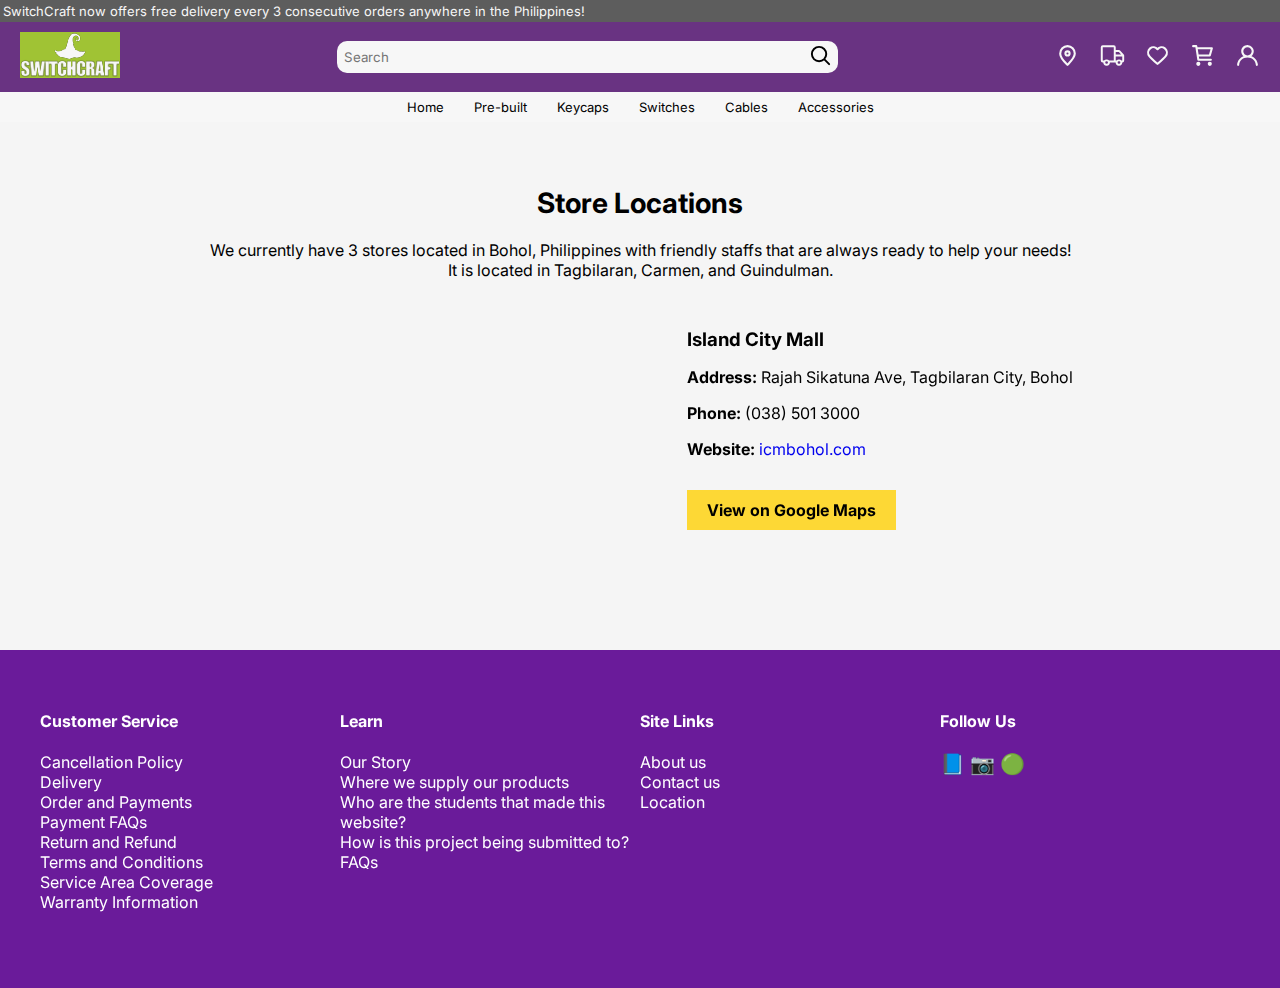
<file: location.html>
<!DOCTYPE html>
<html lang="en">
<head>
  <meta charset="UTF-8" />
  <meta name="viewport" content="width=device-width, initial-scale=1.0"/>
  <title>Switch Craft Store Locations</title>
</head>
<body style="margin: 0; font-family: Arial, sans-serif; background-color: #f5f5f5;">

  <!-- Navigation Bar -->
  <nav id="navbar"></nav>

  <!-- Store Locations Section -->
  <section style="padding: 40px; background-color: #f5f5f5;">
    <div style="max-width: 1000px; margin: auto; text-align: center;">
      <h2 style="font-size: 28px; margin-bottom: 20px;">Store Locations</h2>
      <p>We currently have 3 stores located in Bohol, Philippines with friendly staffs that are always ready to help your needs!<br>
      It is located in Tagbilaran, Carmen, and Guindulman.</p>
    </div>

    <div style="display: flex; flex-wrap: wrap; justify-content: center; gap: 30px; margin-top: 30px;">
      <iframe src="https://www.google.com/maps/embed?pb=!1m18!1m12!1m3!1d3933.3009212593183!2d123.86706127292776!3d9.655308478875247!2m3!1f0!2f0!3f0!3m2!1i1024!2i768!4f13.1!3m3!1m2!1s0x33aa4c30923688e3%3A0xbf744e652643049b!2sIsland%20City%20Mall!5e0!3m2!1sen!2sph!4v1745756867663!5m2!1sen!2sph"
        width="450" height="300" style="border:0;" allowfullscreen="" loading="lazy" referrerpolicy="no-referrer-when-downgrade">
      </iframe>

      <div style="max-width: 400px; text-align: left;">
        <h3 style="margin-bottom: 10px;">Island City Mall</h3>
        <p><strong>Address:</strong> Rajah Sikatuna Ave, Tagbilaran City, Bohol</p>
        <p><strong>Phone:</strong> (038) 501 3000</p>
        <p><strong>Website:</strong> <a href="https://icmbohol.com" target="_blank">icmbohol.com</a></p>
        <a href="https://www.google.com/maps?q=Island+City+Mall+Bohol" target="_blank" 
          style="display: inline-block; margin-top: 15px; padding: 10px 20px; background-color: #FDD835; color: black; text-decoration: none; font-weight: bold;">
          View on Google Maps
        </a>
      </div>
    </div>
  </section>

  <!-- Footer Section -->
<footer style="background-color: #6A1B9A; padding: 40px; color: white;">
  <div style="max-width: 1200px; margin: auto; display: flex; flex-wrap: wrap; justify-content: space-between;">

    <div style="flex: 1 1 200px; margin-bottom: 20px;">
      <h4>Customer Service</h4>
      <ul style="list-style: none; padding: 0;">
        <li>Cancellation Policy</li>
        <li>Delivery</li>
        <li>Order and Payments</li>
        <li>Payment FAQs</li>
        <li>Return and Refund</li>
        <li>Terms and Conditions</li>
        <li>Service Area Coverage</li>
        <li>Warranty Information</li>
      </ul>
    </div>

    <div style="flex: 1 1 200px; margin-bottom: 20px;">
      <h4>Learn</h4>
      <ul style="list-style: none; padding: 0;">
        <li>Our Story</li>
        <li>Where we supply our products</li>
        <li>Who are the students that made this website?</li>
        <li>How is this project being submitted to?</li>
        <li>FAQs</li>
      </ul>
    </div>

    <div style="flex: 1 1 200px; margin-bottom: 20px;">
      <h4>Site Links</h4>
      <ul style="list-style: none; padding: 0;">
        <li>About us</li>
        <li>Contact us</li>
        <li>Location</li>
      </ul>
    </div>

    <div style="flex: 1 1 200px; margin-bottom: 20px;">
      <h4>Follow Us</h4>
      <p style="font-size: 20px;">
        📘 📷 🟢
      </p>
    </div>
  </div>
</footer>

  <!-- JS for Nav and Footer Components -->
  <script>
    fetch("/Nav and footer components/navigationBar.html")
      .then((x) => x.text())
      .then((y) => {
        document.getElementById("navbar").innerHTML = y;
        const script = document.createElement("script");
        const jquery = document.createElement("script");

        jquery.src = "https://ajax.googleapis.com/ajax/libs/jquery/3.7.1/jquery.min.js";
        script.src = "/Nav and footer components/navbar.js";

        document.body.appendChild(jquery);
        document.body.appendChild(script);
      });

    fetch("/Nav and footer components/footer.html")
      .then((x) => x.text())
      .then((y) => (document.getElementById("footer").innerHTML = y));
  </script>
</body>
</html>
</file>
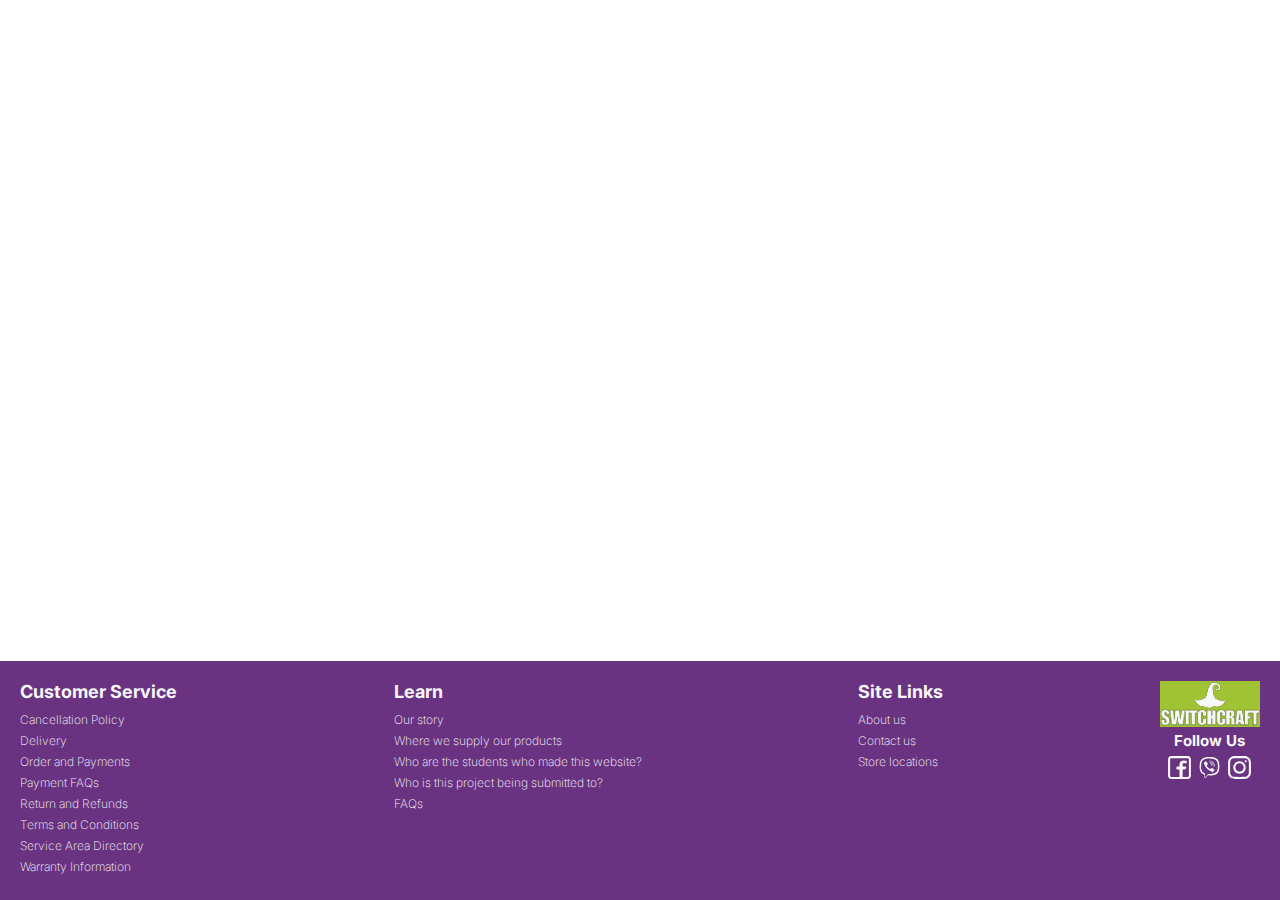
<file: Nav and footer components/footer.html>
<!DOCTYPE html>
<html lang="en">
  <head>
    <meta charset="UTF-8" />
    <meta name="viewport" content="width=device-width, initial-scale=1.0" />
    <link rel="stylesheet" href="./navAndFooter.css" />
    <link rel="preconnect" href="https://fonts.googleapis.com" />
    <link rel="preconnect" href="https://fonts.gstatic.com" crossorigin />
    <link
      href="https://fonts.googleapis.com/css2?family=Inter:ital,opsz,wght@0,14..32,100..900;1,14..32,100..900&family=Jersey+10&display=swap"
      rel="stylesheet"
    />
    <title>Footer</title>
  </head>
  <body>
    <footer>
      <div id="upper-footer-container">
        <ul id="footer-info-container-1">
          <h1 class="footer-list-title">Customer Service</h1>
          <li class="footer-list">Cancellation Policy</li>
          <li class="footer-list">Delivery</li>
          <li class="footer-list">Order and Payments</li>
          <li class="footer-list">Payment FAQs</li>
          <li class="footer-list">Return and Refunds</li>
          <li class="footer-list">Terms and Conditions</li>
          <li class="footer-list">Service Area Directory</li>
          <li class="footer-list">Warranty Information</li>
        </ul>
        <ul id="footer-info-container-2">
          <h1 class="footer-list-title">Learn</h1>
          <li class="footer-list">Our story</li>
          <li class="footer-list">Where we supply our products</li>
          <li class="footer-list">
            Who are the students who made this website?
          </li>
          <li class="footer-list">Who is this project being submitted to?</li>
          <li class="footer-list">FAQs</li>
        </ul>
        <ul id="footer-info-container-3">
          <h1 class="footer-list-title">Site Links</h1>
          <li class="footer-list">About us</li>
          <li class="footer-list">Contact us</li>
          <li class="footer-list">Store locations</li>
        </ul>
        <div id="footer-logoAndSocials-container">
          <div id="footer-logo-container">
            <img
              id="footer-logo"
              src="/Nav and footer components/logo/logo wide.svg"
              alt="SwitchCraft Logo"
            />
          </div>
          <div id="footer-socialsAndText-container">
            <p id="footer-socials-text">Follow Us</p>
            <div id="footer-socials-icon-container">
              <a href="#"
                ><img
                  class="footer-icon"
                  src="/Nav and footer components/footer icons/facebook-svgrepo-com.svg"
                  alt="Facebook icon"
              /></a>
              <a href="#"
                ><img
                  class="footer-icon"
                  src="/Nav and footer components/footer icons/viber-svgrepo-com.svg"
                  alt="Viber icon"
              /></a>
              <a href="#"
                ><img
                  class="footer-icon"
                  src="/Nav and footer components/footer icons/instagram-svgrepo-com.svg"
                  alt="Instagram icon"
              /></a>
            </div>
          </div>
        </div>
      </div>
    </footer>
  </body>
</html>
</file>
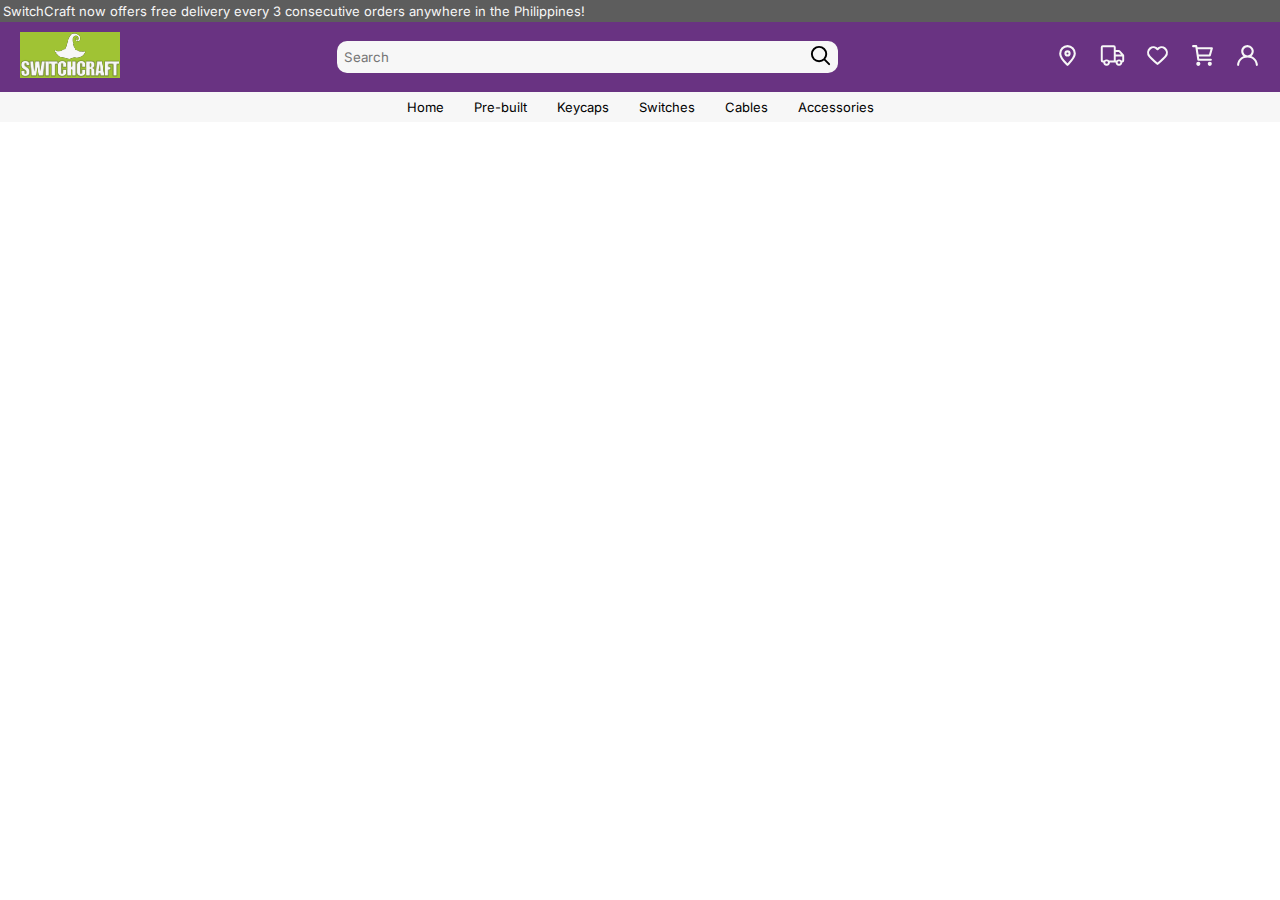
<file: Nav and footer components/navigationBar.html>
<!DOCTYPE html>
<html lang="en">
  <head>
    <meta charset="UTF-8" />
    <meta name="viewport" content="width=device-width, initial-scale=1.0" />
    <link rel="stylesheet" href="/Nav and footer components/navAndFooter.css" />
    <link rel="preconnect" href="https://fonts.googleapis.com" />
    <link rel="preconnect" href="https://fonts.gstatic.com" crossorigin />
    <link
      href="https://fonts.googleapis.com/css2?family=Inter:ital,opsz,wght@0,14..32,100..900;1,14..32,100..900&family=Jersey+10&display=swap"
      rel="stylesheet"
    />
    <title>Navigation Bar</title>
  </head>
  <body>
    <nav id="small-screen-nav-container">
      <div id="exit-icon-container">
        <img
          id="exit-icon"
          src="/Nav and footer components/Navigation bar icons/wrong-delete-remove-trash-minus-cancel-close-2-svgrepo-com.svg"
          alt="Exit icon"
        />
      </div>
      <a id="small-location-button" href="#">
        <div class="small-nav-icon-container">
          <img
            class="small-nav-icon"
            src="/Nav and footer components/Navigation bar icons/location icon white.svg"
            alt="Location icon"
          />
          <p class="small-icon-label">Store Locations</p>
        </div>
      </a>
      <a id="small-truck-button" href="#">
        <div class="small-nav-icon-container">
          <img
            class="small-nav-icon"
            src="/Nav and footer components/Navigation bar icons/truck icon.svg"
            alt="Truck icon"
          />
          <p class="small-icon-label">Track Order</p>
        </div>
      </a>
      <a id="small-heart-button" href="#">
        <div class="small-nav-icon-container">
          <img
            class="small-nav-icon"
            src="/Nav and footer components/Navigation bar icons/heart icon.svg"
            alt="Heart icon"
          />
          <p class="small-icon-label">My Favorites</p>
        </div>
      </a>
      <a id="small-cart-button" href="#">
        <div class="small-nav-icon-container">
          <img
            class="small-nav-icon"
            src="/Nav and footer components/Navigation bar icons/cart icon.svg"
            alt="Cart icon"
          />
          <p class="small-icon-label">Cart</p>
        </div>
      </a>
      <a id="small-profile-button" href="#">
        <div class="small-nav-icon-container">
          <img
            class="small-nav-icon"
            src="/Nav and footer components/Navigation bar icons/profile icon.svg"
            alt="Profile icon"
          />
          <p class="small-icon-label">My Profile</p>
        </div>
      </a>
    </nav>
    <div id="small-screen-cover"></div>
    <header>
      <div id="header-promo-container">
        <p id="header-promo-text">
          SwitchCraft now offers free delivery every 3 consecutive orders
          anywhere in the Philippines!
        </p>
      </div>
    </header>
    <nav>
      <div id="upper-nav-container">
        <div id="logo-container">
          <img
            id="logo"
            src="/Nav and footer components/logo/logo wide.svg"
            alt="SwitchCraft Logo Wide"
          />
        </div>
        <div id="search-bar-container">
          <input id="search-bar" type="text" placeholder="Search" />
          <div id="search-button-container">
            <button id="search-button">
              <img
                id="search-icon"
                src="/Nav and footer components/Navigation bar icons/search icon.svg"
                alt="Search icon"
              />
            </button>
          </div>
        </div>
        <div id="nav-icons-container">
          <a id="location-button" href="#">
            <img
              class="nav-icons"
              src="/Nav and footer components/Navigation bar icons/location icon white.svg"
              alt="Location icon"
            />
          </a>
          <a id="order-button" href="#">
            <img
              class="nav-icons"
              src="/Nav and footer components/Navigation bar icons/truck icon.svg"
              alt="Order icon"
            />
          </a>
          <a id="favorites-button" href="#">
            <img
              class="nav-icons"
              src="/Nav and footer components/Navigation bar icons/heart icon.svg"
              alt="Favorites icon"
            />
          </a>
          <a id="cart-button" href="#">
            <img
              class="nav-icons"
              src="/Nav and footer components/Navigation bar icons/cart icon.svg"
              alt="Cart icon"
            />
          </a>
          <a id="profile-button" href="#">
            <img
              class="nav-icons"
              src="/Nav and footer components/Navigation bar icons/profile icon.svg"
              alt="Profile icon"
            />
          </a>
        </div>
        <button id="menu-button">
          <img
            id="menu-icon"
            src="/Nav and footer components/Navigation bar icons/menu icon.svg"
            alt="Menu icon"
          />
        </button>
      </div>
      <div id="lower-nav-container">
        <ul id="lower-nav-list-container">
          <li class="lower-nav-list"><a href="#">Home</a></li>
          <li class="lower-nav-list"><a href="#">Pre-built</a></li>
          <li class="lower-nav-list"><a href="#">Keycaps</a></li>
          <li class="lower-nav-list"><a href="#">Switches</a></li>
          <li class="lower-nav-list"><a href="#">Cables</a></li>
          <li class="lower-nav-list"><a href="#">Accessories</a></li>
        </ul>
      </div>
    </nav>
    <script src="https://ajax.googleapis.com/ajax/libs/jquery/3.7.1/jquery.min.js"></script>
    <script src="/Nav and footer components/navbar.js"></script>
  </body>
</html>
</file>
<file: Nav and footer components/navAndFooter.css>
* {
  font-family: "Inter", sans-serif;
}

body {
  margin: 0px;
  min-height: 100vh;
  display: flex;
  flex-direction: column;
}

#header-promo-container {
  background-color: #5d5d5d;
  width: 100%;
  white-space: nowrap;
  box-sizing: border-box;
  overflow: hidden;
}

#header-promo-text {
  margin: 0px;
  padding: 3px;
  font-size: 13px;
  color: #f7f7f7;
  animation: scrollTextAnimation 20s linear infinite;
}

@keyframes scrollTextAnimation {
  0% {
    transform: translateX(-100%);
  }
  100% {
    transform: translateX(100%);
  }
}

#upper-nav-container {
  display: flex;
  align-items: center;
  justify-content: space-between;
  padding: 10px 20px 10px 20px;
}

#search-bar-container {
  width: 40%;
  /* min-width: 250px; */
  background-color: #f7f7f7;
  border-radius: 10px;
  padding: 2px 0px 2px 5px;
  display: flex;
}

#search-bar {
  border: 0;
  background-color: #f7f7f7;
  width: 100%;
}

#search-icon {
  width: 23px;
}

#search-bar:focus {
  outline: none;
}

#search-button {
  border: none;
  background-color: #f7f7f7;
  border-radius: 10px;
  cursor: pointer;
}

a {
  text-decoration: none;
}

#nav-icons-container {
  display: flex;
  align-items: center;
  gap: 20px;
}

#logo {
  width: 100px;
}

.narrow-logo {
  width: 10px;
}

.nav-icons {
  width: 25px;
}

#menu-icon {
  width: 30px;
}

#menu-button {
  border: none;
  background-color: inherit;
  cursor: pointer;
  display: none;
}

#upper-nav-container {
  background-color: #693382;
}

#lower-nav-container {
  display: flex;
  align-items: center;
  justify-content: center;
  background-color: #f7f7f7;
}

#lower-nav-list-container {
  display: flex;
  gap: 30px;
  margin-top: 7px;
  margin-bottom: 7px;
  padding: 0;
}

.lower-nav-list {
  font-size: 13px;
  list-style-type: none;
}

.lower-nav-list > a {
  color: black;
}

.lower-nav-list:hover > a:hover {
  color: rgb(111, 111, 111);
}

footer {
  margin-top: auto;
}

#upper-footer-container {
  background-color: #693382;
  padding-left: 20px;
  padding-right: 20px;
  padding-top: 20px;
  padding-bottom: 20px;
  display: flex;
  align-items: start;
  justify-content: space-between;
  flex-wrap: wrap;
}

#upper-footer-container > ul {
  margin: 0;
  padding: 0;
}

.footer-list-title {
  font-size: 18px;
  color: #f7f7f7;
  margin: 0;
  margin-bottom: 10px;
}

.footer-list {
  list-style-type: none;
  font-size: 12px;
  color: #f7f7f7;
  margin-bottom: 6px;
  font-weight: 200;
}

#footer-logo {
  width: 100px;
}

#footer-socials-text {
  font-size: 15px;
  font-weight: bold;
  color: #f7f7f7;
  margin: 0;
  margin-bottom: 5px;
}

.footer-icon {
  width: 25px;
}

#footer-socials-text {
  text-align: center;
}

#footer-socials-icon-container {
  display: flex;
  justify-content: center;
  gap: 5px;
}

@media (max-width: 1001px) {
  #search-bar-container {
    width: 56%;
  }
}

@media (max-width: 781px) {
  #search-bar-container {
    width: 100%;
  }
}

@media (max-width: 701px) {
  #upper-nav-container,
  #upper-footer-container {
    padding-left: 20px;
    padding-right: 20px;
  }
}

html {
  position: relative;
}

#small-screen-cover {
  position: absolute;
  height: 100%;
  width: 100%;
  background-color: rgba(50, 46, 47, 0.353);
  z-index: 1;
  display: none;
}

#small-screen-nav-container {
  position: absolute;
  height: 100%;
  background-color: #693382;
  right: 0;
  z-index: 2;
  width: 30%;
  display: none;
}

#exit-icon {
  width: 25px;
  padding: 3px 5px 3px 15px;
  cursor: pointer;
}

.small-nav-icon-container {
  background-color: #693382;
  display: flex;
  align-items: center;
  justify-content: start;
  gap: 15px;
  padding: 5px 0px 5px 15px;
  border-top: 1px solid #f7f7f7;
}

.small-nav-icon-container:hover {
  background-color: #8d3fb1;
}

.small-nav-icon {
  width: 25px;
}

.small-icon-label {
  color: #f7f7f7;
  font-size: 11px;
  font-weight: 500;
}
</file>
